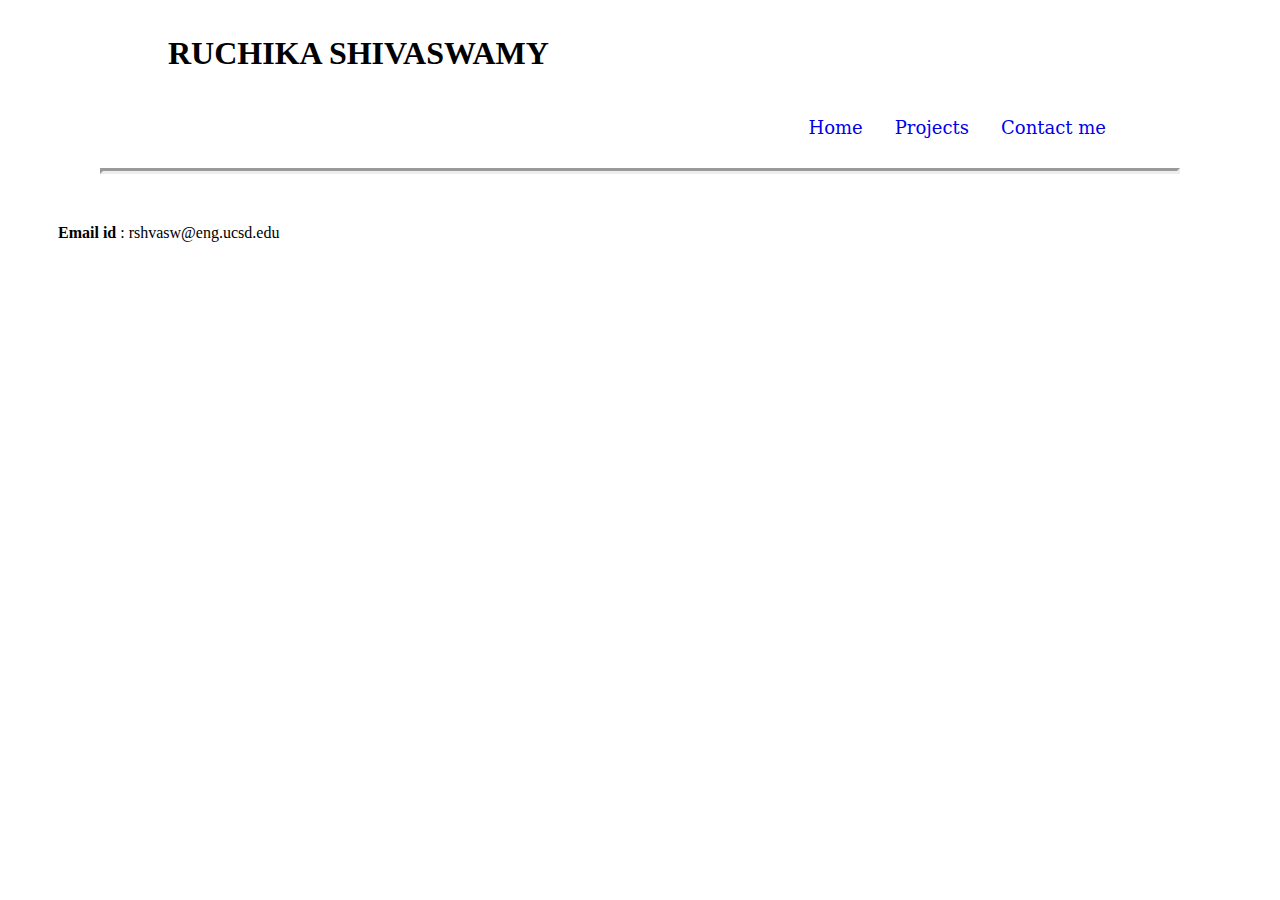
<file: static/contact.html>
<!doctype html>

<html>
<head>
	<meta charset="utf-8">
	<title>HCI Project Portfolio</title>
	<link rel="stylesheet" type = "text/css" href ="style.css"> 
</head>

<body>
	<!-- this is a comment in HTML -->
	<h1>RUCHIKA SHIVASWAMY</h1> <!-- h1 through h5 are headers. The higher the number, the smaller the header -->
	<ul>
		
		<li> <a href = "contact.html"> Contact me </a> </li>
		<li> <a href = "projects.html"> Projects </a> </li>
		<li> <a href= "index.html"> Home </a> </li>
		
	</ul>
	<hr></hr>
	<!-- p means paragraph -->
	<p class="contact">
		<b>Email id </b>: rshvasw@eng.ucsd.edu
	</p>
</body>
</html>
</file>
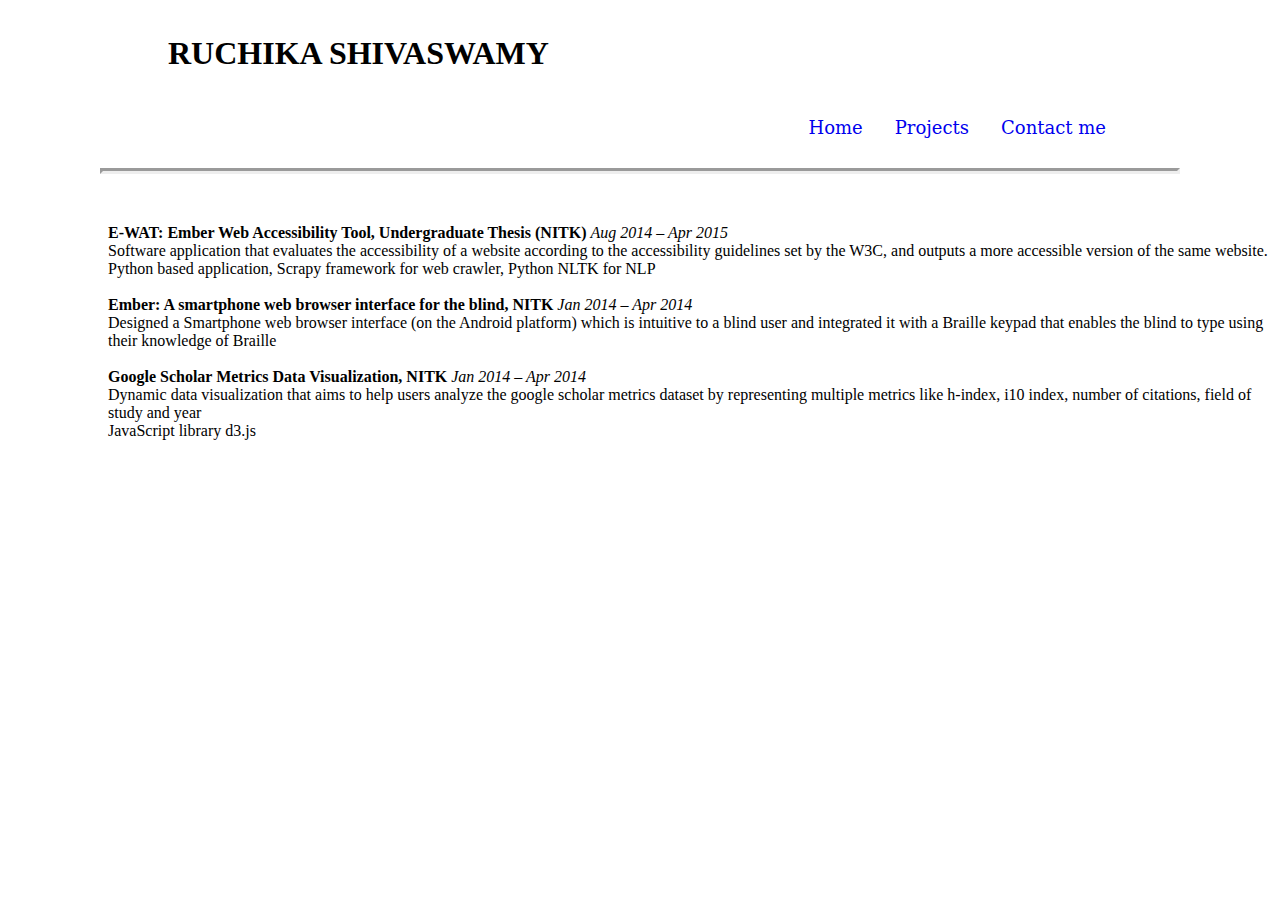
<file: static/projects.html>
<!doctype html>

<html>
<head>
	<meta charset="utf-8">
	<title>HCI Project Portfolio</title>
	<link rel="stylesheet" type = "text/css" href ="style.css"> 
</head>

<body>
	<!-- this is a comment in HTML -->
	<h1>RUCHIKA SHIVASWAMY</h1> <!-- h1 through h5 are headers. The higher the number, the smaller the header -->
	<ul>
		
		<li> <a href = "contact.html"> Contact me </a> </li>
		<li> <a href = "projects.html"> Projects </a> </li>
		<li> <a href= "index.html"> Home </a> </li>
		
	</ul>
	<hr></hr>
	<!-- p means paragraph -->
	<p class="projectList">
		<b>E-WAT: Ember Web Accessibility Tool, Undergraduate Thesis (NITK)</b> <span><i>Aug 2014 – Apr 2015</i></span>
		<br>
		Software application that evaluates the accessibility of a website according to the accessibility guidelines set by the W3C, and outputs a more accessible version of the same website. 
		<br>
		Python based application, Scrapy framework for web crawler, Python NLTK for NLP
		<br/><br/>
		<b>Ember: A smartphone web browser interface for the blind, NITK</b> <span><i>Jan 2014 – Apr 2014</i></span>
		<br>
		Designed a Smartphone web browser interface (on the Android platform) which is intuitive to a blind user and integrated it with a Braille keypad that enables the blind to type using their knowledge of Braille
		<br/><br/>
		<b>Google Scholar Metrics Data Visualization, NITK</b> <span><i>Jan 2014 – Apr 2014</i></span>
		<br>
		Dynamic data visualization that aims to help users analyze the google scholar metrics dataset by representing multiple metrics like h-index, i10 index, number of citations, field of study and year
		<br>
		JavaScript library d3.js
		<br/><br/>
	</p>
</body>
</html>
</file>
<file: static/style.css>
h1
{
	margin-left: 150px;
	margin-top: 25px;
	padding:10px;
	font-family: 'Georgia';
	font-weight: bold;
}

hr
{
	border-width: 3px;
	border-style:inset;
	display: block;
	width: 85%;
    margin-top: 0.1em;
    margin-bottom: 0.5em;
    margin-left: auto;
    margin-right: auto;
    border-color: 'red';
}

img
{
	margin-left: 150px;
	float: left;
	padding:30px;
	height:190px;
	width:280px; 
}

.rotate90
{
	-webkit-transform: rotate(90deg);
	-moz-transform: rotate(90deg);
    -o-transform: rotate(90deg);
    -ms-transform: rotate(90deg);
    transform: rotate(90deg);
}

ul {
    list-style-type: none;
    margin-top: 0px;
    margin-right:150px;
    padding: 0;
    overflow: hidden;
    text-align: center;
}

li {
    float: right;
}

li a {
    display: block;
    text-align: center;
    padding: 14px 16px;
    text-decoration: none;
    font-family:'Serif';
    font-size:18px;
}

/* Change the link color to #111 (black) on hover */
li a:hover {
    background-color: #e5f9ff;
}

.projectList {
	margin-top: 50px;
	margin-left: 100px;
}

.contact {
	margin: 50px;
}
</file>
